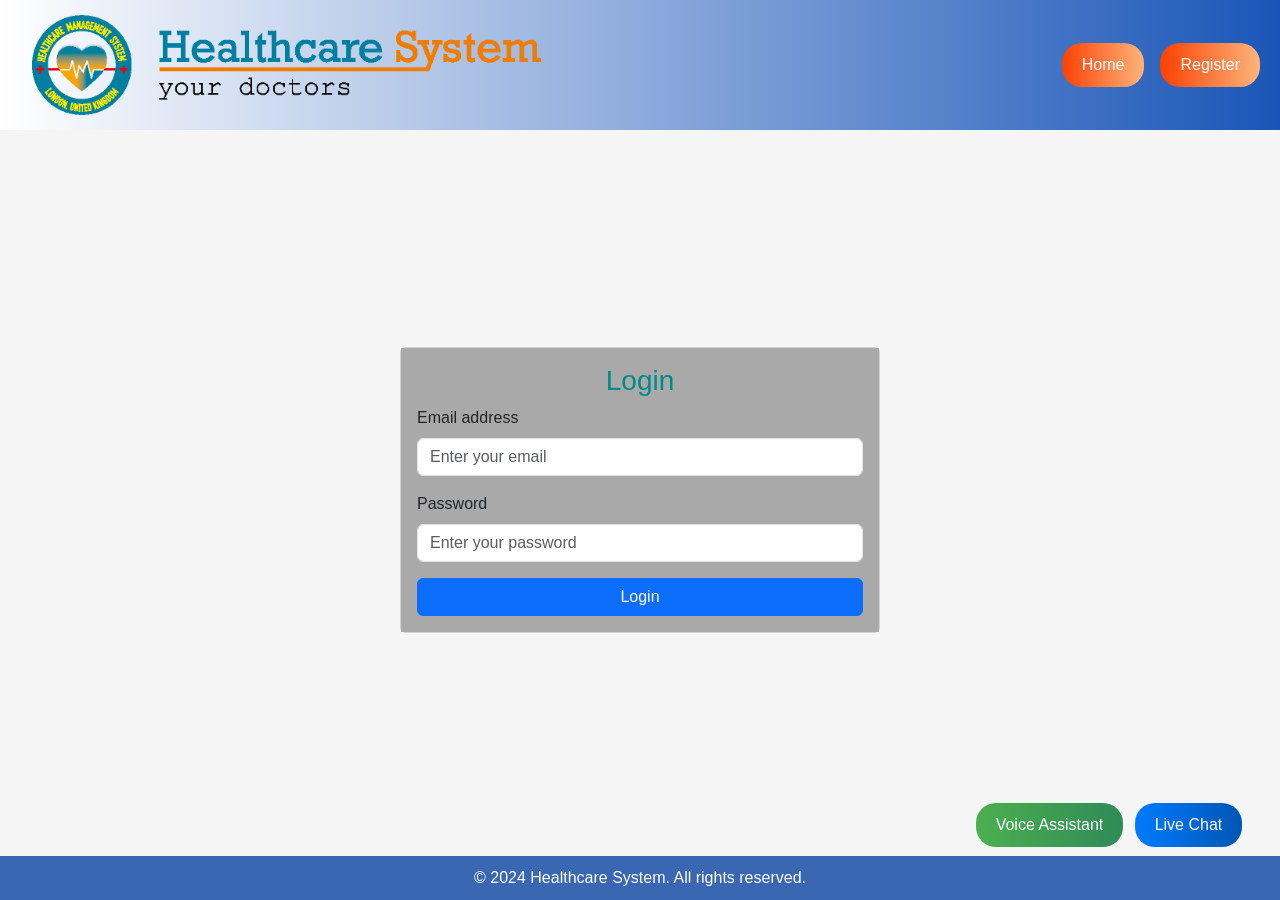
<file: login.html>
<!DOCTYPE html>
<html lang="en">
<head>
    <meta charset="UTF-8">
    <meta name="viewport" content="width=device-width, initial-scale=1.0">
    <title>Healthcare System - Login</title>
    <link href="https://cdn.jsdelivr.net/npm/bootstrap@5.0.2/dist/css/bootstrap.min.css" rel="stylesheet" />
    <link rel="stylesheet" href="style.css">
    <script src="https://cdn.jsdelivr.net/npm/bootstrap@5.0.2/dist/js/bootstrap.bundle.min.js"></script>
</head>
<body>
    <!-- Navigation -->
    <nav class="navbar navbar-expand-lg navbar-light custom-navbar">
        <div class="container-fluid">
            <a class="navbar-brand" href="index.html">
                <img src="images/HealthcareLogo.png" alt="Healthcare Logo" height="100">
            </a>
            <div class="d-flex">
                <!-- Home Button (Added in place of Login button) -->
                <a href="index.html" class="btn btn-custom mx-2">Home</a>
                <a href="register.html" class="btn btn-custom mx-2">Register</a>
            </div>
        </div>
    </nav>

    <!-- Login Form Section -->
    <div class="container d-flex justify-content-center align-items-center" style="height: 80vh;">
        <div class="card" style="width: 30rem;">
            <div class="card-body">
                <h3 class="card-title text-center">Login</h3>
                <form>
                    <div class="mb-3">
                        <label for="email" class="form-label">Email address</label>
                        <input type="email" class="form-control" id="email" placeholder="Enter your email">
                    </div>
                    <div class="mb-3">
                        <label for="password" class="form-label">Password</label>
                        <input type="password" class="form-control" id="password" placeholder="Enter your password">
                    </div>
                    <button type="submit" class="btn btn-primary w-100">Login</button>
                </form>
            </div>
        </div>
    </div>

    <!-- Voice Assistant and Live Chat Buttons -->
    <div class="button-container">
        <button class="btn btn-custom" id="voiceAssistantBtn">Voice Assistant</button>
        <a href="register.html">
            <button class="btn btn-custom" id="liveChatBtn">Live Chat</button>
        </a>
    </div>

    <!-- Footer -->
    <footer class="text-center">
        <p>&copy; 2024 Healthcare System. All rights reserved.</p>
    </footer>

    <!-- JavaScript for Voice Recognition -->
    <script>
        // Event listener for the "Voice Assistant" button
        document.getElementById('voiceAssistantBtn').addEventListener('click', function() {
            console.log("Voice Assistant button clicked!");
            startListening(); // Start listening for voice command
        });

        // Start listening for a voice command
        function startListening() {
            const recognition = new (window.SpeechRecognition || window.webkitSpeechRecognition)();
            if (!recognition) {
                alert("Speech Recognition is not supported in your browser.");
                return;
            }
            recognition.lang = 'en-US'; // Set the language
            recognition.start(); // Start recognition process

            recognition.onstart = function() {
                console.log("Voice recognition started.");
            };

            recognition.onresult = function(event) {
                const transcript = event.results[0][0].transcript;
                console.log('You said:', transcript); // Log recognized command

                // Send recognized command to backend for processing
                fetch('http://localhost:5001/voice_assistant_process', {
                    method: 'POST',
                    headers: { 'Content-Type': 'application/json' },
                    body: JSON.stringify({ command: transcript })
                })
                .then(response => response.json())
                .then(data => {
                    console.log('Backend processed the command:', data);
                    alert('Voice Command Processed: ' + data.status);  // Show feedback
                })
                .catch(error => console.error('Error during voice command processing:', error));
            };

            recognition.onerror = function(event) {
                console.error('Speech recognition error:', event.error);
                alert('Error in voice recognition. Please try again.');
            };
        }
    </script>
</body>
</html>
</file>
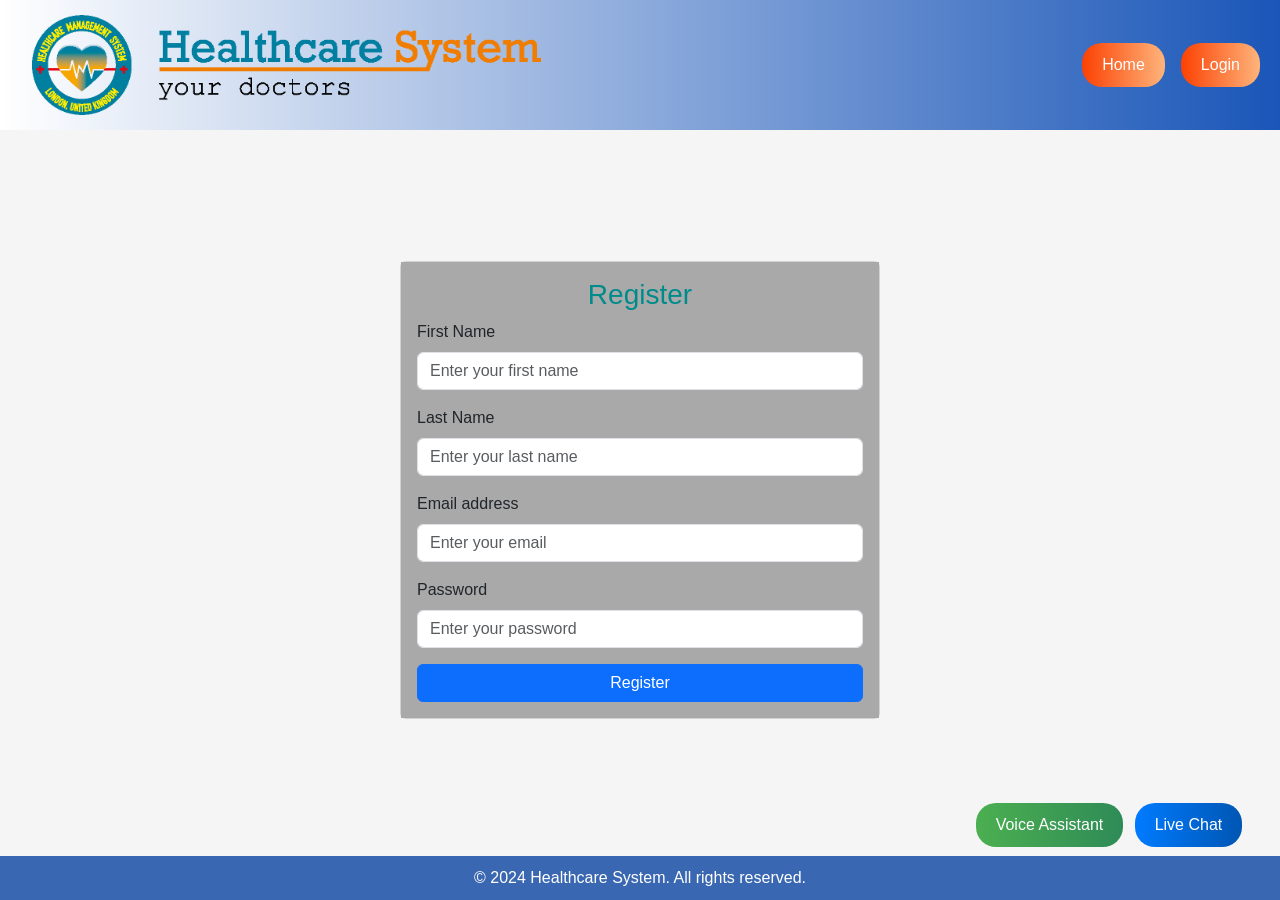
<file: register.html>
<!DOCTYPE html>
<html lang="en">
<head>
    <meta charset="UTF-8">
    <meta name="viewport" content="width=device-width, initial-scale=1.0">
    <title>Healthcare System - Register</title>
    <link href="https://cdn.jsdelivr.net/npm/bootstrap@5.0.2/dist/css/bootstrap.min.css" rel="stylesheet" />
    <link rel="stylesheet" href="style.css">
    <script src="https://cdn.jsdelivr.net/npm/bootstrap@5.0.2/dist/js/bootstrap.bundle.min.js"></script>
</head>
<body>
    <!-- Navigation -->
    <nav class="navbar navbar-expand-lg navbar-light custom-navbar">
        <div class="container-fluid">
            <a class="navbar-brand" href="index.html">
                <img src="images/HealthcareLogo.png" alt="Healthcare Logo" height="100">
            </a>
            <div class="d-flex">
                <!-- Home Button (Added in place of Login button) -->
                <a href="index.html" class="btn btn-custom mx-2">Home</a>
                <a href="login.html" class="btn btn-custom mx-2">Login</a>

            </div>
        </div>
    </nav>

    <!-- Register Form Section -->
    <div class="container d-flex justify-content-center align-items-center" style="height: 80vh;">
        <div class="card" style="width: 30rem;">
            <div class="card-body">
                <h3 class="card-title text-center">Register</h3>
                <form>
                    <div class="mb-3">
                        <label for="firstName" class="form-label">First Name</label>
                        <input type="text" class="form-control" id="firstName" placeholder="Enter your first name">
                    </div>
                    <div class="mb-3">
                        <label for="lastName" class="form-label">Last Name</label>
                        <input type="text" class="form-control" id="lastName" placeholder="Enter your last name">
                    </div>
                    <div class="mb-3">
                        <label for="email" class="form-label">Email address</label>
                        <input type="email" class="form-control" id="email" placeholder="Enter your email">
                    </div>
                    <div class="mb-3">
                        <label for="password" class="form-label">Password</label>
                        <input type="password" class="form-control" id="password" placeholder="Enter your password">
                    </div>
                    <button type="submit" class="btn btn-primary w-100">Register</button>
                </form>
            </div>
        </div>
    </div>

    <!-- Voice Assistant and Live Chat Buttons -->
    <div class="button-container">
        <button class="btn btn-custom" id="voiceAssistantBtn">Voice Assistant</button>
        <a href="login.html">
            <button class="btn btn-custom" id="liveChatBtn">Live Chat</button>
        </a>
    </div>

    <!-- Footer -->
    <footer class="text-center">
        <p>&copy; 2024 Healthcare System. All rights reserved.</p>
    </footer>

    <!-- JavaScript for Voice Recognition -->
    <script>
        // Event listener for the "Voice Assistant" button
        document.getElementById('voiceAssistantBtn').addEventListener('click', function() {
            console.log("Voice Assistant button clicked!");
            startListening(); // Start listening for voice command
        });

        // Start listening for a voice command
        function startListening() {
            const recognition = new (window.SpeechRecognition || window.webkitSpeechRecognition)();
            if (!recognition) {
                alert("Speech Recognition is not supported in your browser.");
                return;
            }
            recognition.lang = 'en-US'; // Set the language
            recognition.start(); // Start recognition process

            recognition.onstart = function() {
                console.log("Voice recognition started.");
            };

            recognition.onresult = function(event) {
                const transcript = event.results[0][0].transcript;
                console.log('You said:', transcript); // Log recognized command

                // Send recognized command to backend for processing
                fetch('http://localhost:5001/voice_assistant_process', {
                    method: 'POST',
                    headers: { 'Content-Type': 'application/json' },
                    body: JSON.stringify({ command: transcript })
                })
                .then(response => response.json())
                .then(data => {
                    console.log('Backend processed the command:', data);
                    alert('Voice Command Processed: ' + data.status);  // Show feedback
                })
                .catch(error => console.error('Error during voice command processing:', error));
            };

            recognition.onerror = function(event) {
                console.error('Speech recognition error:', event.error);
                alert('Error in voice recognition. Please try again.');
            };
        }
    </script>
</body>
</html>
</file>
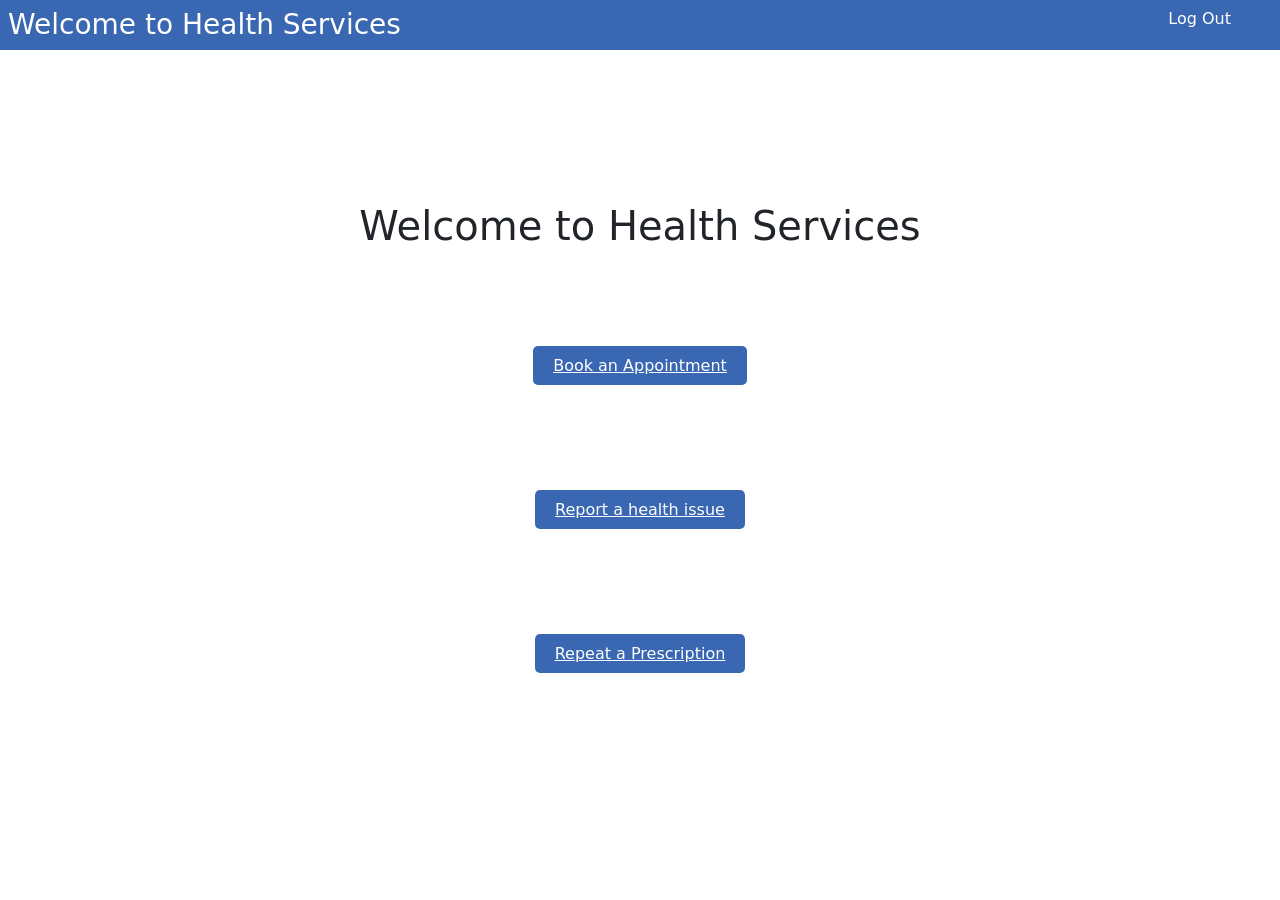
<file: services.html>
<!DOCTYPE html>
<html>

<head>
  <base target="_top">
  <link href="https://cdn.jsdelivr.net/npm/bootstrap@5.0.2/dist/css/bootstrap.min.css" rel="stylesheet"
    integrity="sha384-EVSTQN3/azprG1Anm3QDgpJLIm9Nao0Yz1ztcQTwFspd3yD65VohhpuuCOmLASjC" crossorigin="anonymous">
  <script src="https://cdn.jsdelivr.net/npm/bootstrap@5.0.2/dist/js/bootstrap.bundle.min.js"
    integrity="sha384-MrcW6ZMFYlzcLA8Nl+NtUVF0sA7MsXsP1UyJoMp4YLEuNSfAP+JcXn/tWtIaxVXM" crossorigin="anonymous">
  </script>

  <script src="https://code.jquery.com/jquery-3.7.0.min.js"
    integrity="sha256-2Pmvv0kuTBOenSvLm6bvfBSSHrUJ+3A7x6P5Ebd07/g=" crossorigin="anonymous"></script>

  <link rel="stylesheet" href="https://cdn.jsdelivr.net/npm/bootstrap-icons@1.3.0/font/bootstrap-icons.css">  
<style>

    .mycolor {
      background-color: #3a67b1;//#6d3b89;
    }

    .color {
      color: #3a67b1; //#6d3b89;
    }
    .my-button {
  background-color: #3a67b1; /* Blue background */
  color: white; /* White text */
  border: none; /* Removes border */
  padding: 10px 20px; /* Padding for size */
  font-size: 16px; /* Font size */
  border-radius: 5px; /* Rounded corners */
  cursor: pointer; /* Changes cursor to pointer on hover */
  transition: background-color 0.3s ease; /* Smooth hover effect */
}

.my-button:hover {
  background-color: #305a91; /* Darker blue on hover */
}
 
  </style>
  <script>
    
    function logout()
    {
      google.script.run.withSuccessHandler(AfterLogOut).logoutUser();
    }
    function AfterLogOut()
    {
         document.getElementById("myid").click();
    }

  </script>
</head>

<body onload="">
   
  <button class="btn  float-end px-5 text-white" type="button" onclick="logout()">Log Out</button>
  <a style="display:none" id="myid" href="<?= myURL(); ?>" target="_top">Link</a>
  
  <h3 class="mycolor p-2 text-white">Welcome to Health Services</h3>
  <br><br><br><br><br><br>
  <center>
    <h1>Welcome to Health Services</h1>
    <br><br><br><br>
    </center>
    <center><a href="https://form.jotform.com/232504259003042" target="_blank" class="my-button">Book an Appointment</a> <center>
      <br><br><br><br><br>
       <center><a href="https://form.jotform.com/232224204562041" target="_blank"class="my-button">Report a health issue</a> <center>
 <br><br><br><br><br>
       <center><a href="https://form.jotform.com/243413344815352" target="_blank"class="my-button">Repeat a Prescription</a> <center>

    <script async src="https://www.googletagmanager.com/gtag/js?id=G-CQ5SNBFVJE"></script>
<script>
  window.dataLayer = window.dataLayer || [];
  function gtag(){dataLayer.push(arguments);}
  gtag('js', new Date());

  gtag('config', 'G-CQ5SNBFVJE');
</script>
</body>

</html>
</file>
<file: style.css>
/* General Styles */
html, body {
    font-family: Arial, sans-serif;
    margin: 0;
    padding: 0;
    background: #f5f5f5;
    height: 100%; /* Ensure body and html fill the viewport height */
    display: flex;
    flex-direction: column;
}

/* Navbar with Gradient */
.custom-navbar {
    background: linear-gradient(90deg, #ffffff, #1a56b8);
    padding-left: 20px;
    padding-top: 10px;
    padding-bottom: 10px;
}

.navbar .navbar-brand img {
    height: 100px; /* Set logo size */
}

.btn-custom {
    background: linear-gradient(90deg, #fc4103, #feb47b);
    border: none;
    color: white;
    padding: 10px 20px;
    border-radius: 20px;
    font-size: 16px;
    transition: background 0.3s ease;
}

.btn-custom:hover {
    background: linear-gradient(90deg, #feb47b, #fc4103);
}

/* Blinking Animation */
@keyframes blink {
    0% {
        opacity: 1;
    }
    50% {
        opacity: 0.4; /* Button becomes semi-transparent */
    }
    100% {
        opacity: 1;
    }
}

/* Voice Assistant Button - Custom Style with Permanent Blinking */
#voiceAssistantBtn {
    background: linear-gradient(90deg, #4caf50, #2e8b57); /* Green Gradient */
    border-radius: 20px; /* Rounded corners */
    animation: blink 1.5s infinite; /* Apply permanent blinking animation */
}

/* Live Chat Button - Custom Style with Permanent Blinking */
#liveChatBtn {
    background: linear-gradient(90deg, #007bff, #0056b3); /* Blue Gradient */
    border-radius: 20px; /* Rounded corners */
    animation: blink 1.5s infinite; /* Apply permanent blinking animation */
}

/* Dropdown Menu Styling */
.dropdown-menu {
    min-width: 200px; /* Ensure dropdown menu items align well */
    background-color: #0b5fd6; /* Same color as buttons */
    border: 2px; /* Remove border */
    border-radius: 10px; /* Rounded corners */
    box-shadow: 0 4px 8px rgba(0, 0, 0, 0.1); /* Subtle shadow */
    visibility: hidden; /* Initially hidden */
    opacity: 0; /* Initially hidden */
    transition: opacity 0.3s ease, visibility 0.3s ease; /* Smooth transition for opacity and visibility */
}

/* Dropdown Items */
.dropdown-item {
    color: white; /* Text color same as button */
    padding: 10px 20px; /* Add padding for consistency with other buttons */
    font-size: 16px;
    border-radius: 15px; /* Rounded corners for each item */
    transition: background-color 0.3s ease;
}

.dropdown-item:hover {
    background-color: #feb47b; /* Hover effect similar to button hover */
    color: #ffffff; /* Ensure text stays white */
}

/* Show the dropdown menu when hovering over the parent dropdown */
.dropdown:hover .dropdown-menu {
    visibility: visible; /* Make the dropdown visible */
    opacity: 1; /* Make the dropdown fully opaque */
}

/* Main Banner */
.banner {
    position: relative;
    width: 100%;
    height: calc(100vh - 120px); /* Adjust the height to fill space between header and footer */
    background-color: white; /* Background color white */
    background-image: url('images/bg.png'); /* Set background image */
    background-position: bottom center; /* Position the image at the bottom center */
    background-size: 60%; /* Reduce the size of the image to 60% of its original size */
    background-repeat: no-repeat; /* Prevent repeating the image */
    padding-top: 10mm; /* Padding between the header and banner */
    margin-bottom: 0; /* Remove bottom margin to ensure no space between image and footer */
}

/* Button Container */
.button-container {
    position: fixed;
    bottom: 14mm; /* 12mm from footer */
    right: 10mm;  /* 10mm from the right side */
    display: flex;
    gap: 3mm;  /* 2mm space between the buttons */
    z-index: 9999; /* Ensure it's on top of other elements */
}


/* useful Link page */

.card-title {
    color:darkcyan;
    font-family: sans-serif;
}

.card-text {
    text-align: center;
}

.card-body{
    border-color: aqua;
    border-width: thick;
    background-color: darkgray;
    
}


/* Footer Styles */
footer {
    background-color: #3a67b1;
    color: white;
    padding: 10px 0;  /* Adjust padding to fit footer at the bottom */
    text-align: center;
    margin-top: auto; /* Push the footer to the bottom */
}

footer p {
    margin: 0;
}

/* Responsive Design */
@media (max-width: 768px) {
    .navbar {
        text-align: center;
    }

    .button-container {
        bottom: 10mm; /* Slightly move up for small screens */
        right: 5mm;   /* Adjust left position for smaller screens */
    }

    .banner {
        height: 80vh; /* Reduce banner size for smaller screens */
    }
}
</file>
